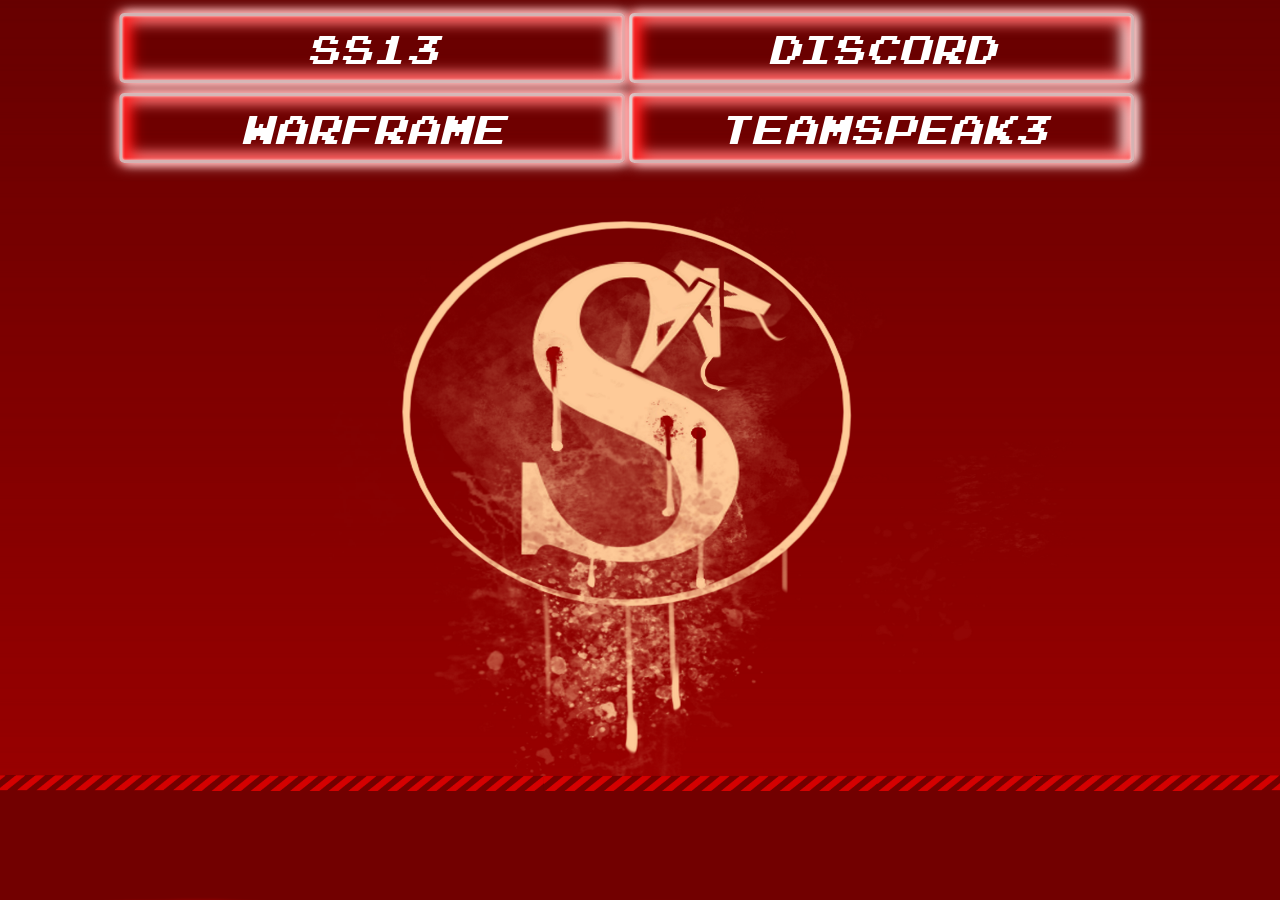
<file: index.html>
<!DOCTYPE html>
<html> 
<head>
	<meta charset='utf-8'>
	<title>Main Page</title>
	<meta name='description' content='The nuke-ops Project'/>
	<link rel='icon' href='resources/images/nstrat.ico'>
	<meta name='google-site-verification' content='7e-wRSGeUMNQA-BhZJY0oofBHBAiQaRTso3AeU4PhbU' />
	<link rel='stylesheet' href='resources/stylesheet/style.css'>
	<meta name='viewport' content='width=device-width, initial-scale=1'>
	<link href='https://fonts.googleapis.com/css?family=Roboto&display=swap' rel='stylesheet'>
	<style>
		@font-face{font-family:joystixmonospace;src:url('resources/fonts/joystix_monospace-webfont.woff')}
	</style>
</head>

<body>
	<a href='ss13/'>
		<button class='redirect-button' id='neon'><i>SS13</i> 
		</button></a>
	<a href='https://discord.gg/bxgeRPq'>
		<button class='redirect-button' id='neon'><i>DISCORD</i> 
		</button></a>
	<a href='warframe/'>
		<button class='redirect-button' id='neon'><i>WARFRAME</i> 
		</button></a>
	<a href='https://invite.teamspeak.com/nukeops.com/'>
		<button class='redirect-button' id='neon'><i>TEAMSPEAK3</i> 
		</button></a>
</body>
</html>
</file>
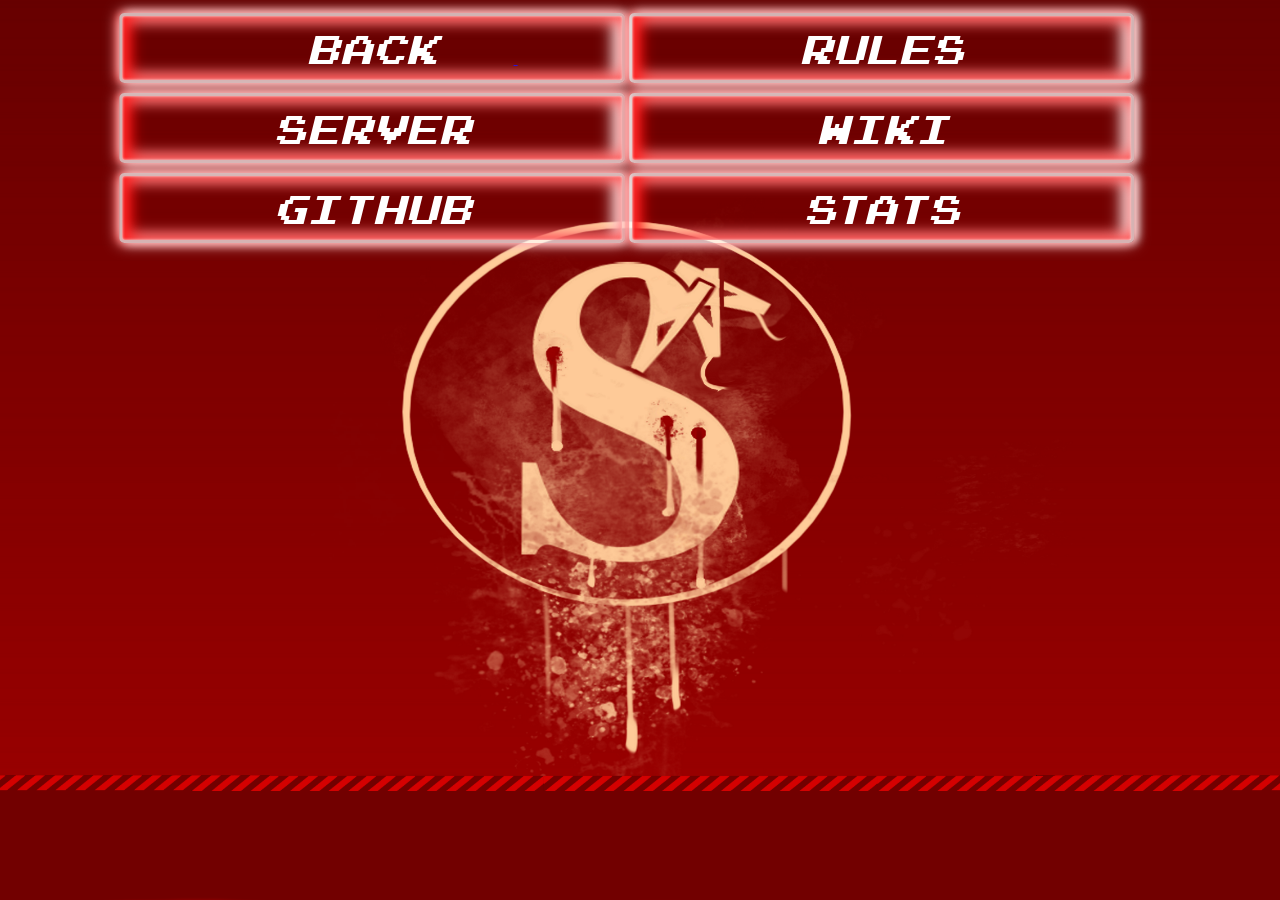
<file: ss13/index.html>
<!DOCTYPE html>
<html lang='en'>
<head>
   <meta charset='utf-8' name='description' content='Nuke Ops-ss13'>
   <title>Uplink</title>
   <link rel='icon' href='../resources/images/nstrat.ico'>
   <meta name='google-site-verification' content='7e-wRSGeUMNQA-BhZJY0oofBHBAiQaRTso3AeU4PhbU' />
   <link rel='stylesheet' href='../resources/stylesheet/style.css'>
   <meta name='viewport' content='width=device-width, initial-scale=1'>
   <link href='https://fonts.googleapis.com/css?family=Roboto&display=swap' rel='stylesheet'>
   <link href='https://fonts.googleapis.com/css?family=Open+Sans&display=swap' rel='stylesheet'>
   <style>@font-face{font-family:joystixmonospace;src:url('../resources/fonts/joystix_monospace-webfont.woff')}</style>
</head>
<body>
	<a href='../'> <button id='neon'><i>BACK</i> </button> </a>
	<a href='rules/'> <button id='neon'><i>RULES</i></button></a>
	<a href='byond://nukeops.com:1337'> <button id='neon'><i>SERVER</i></button></a>
	<a href='https://nukeops.com/ss13/wiki'> <button id='neon'><i>WIKI</i></button></a>
	<a href='https://github.com/nuke-ops/Nostra-13'><button id='neon'><i>GITHUB</i></button></a>
	<a href='stats'><button id='neon'><i>STATS</i></button> </a>
</body>
</html>
</file>
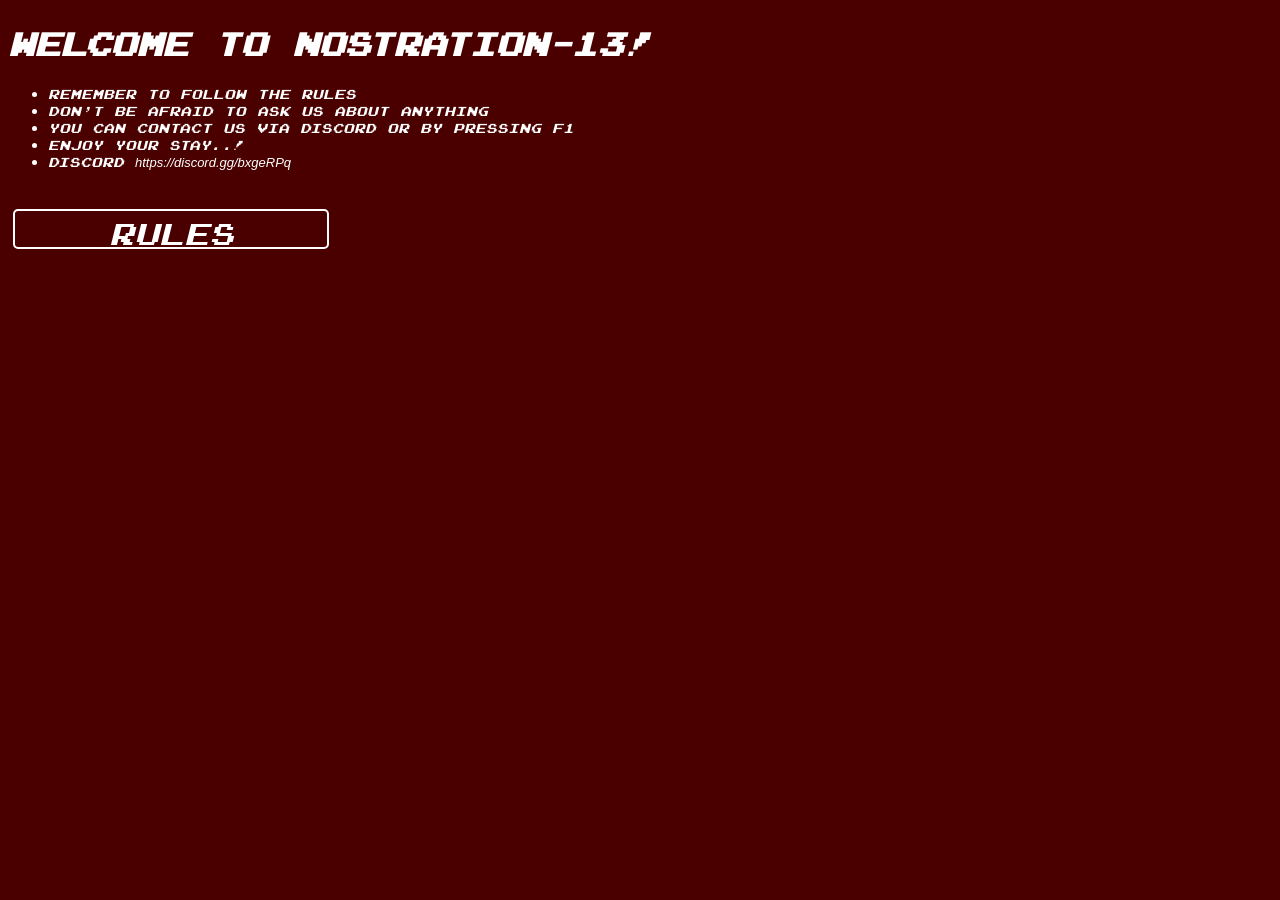
<file: pseudo-api/ss13/index.html>
<!DOCTYPE HTML>
<html lang="en">

<head>
	<meta charset="utf-8">
	<meta name="Rules" content="Nuke Ops-ss13">
	<title>obey or harmbatton</title>
	<link rel="icon" href="/resources/images/nstrat.ico">
	<meta name="google-site-verification" content="7e-wRSGeUMNQA-BhZJY0oofBHBAiQaRTso3AeU4PhbU" />
	<link rel="stylesheet" href="styles/style.css">
	<!-- <link rel="stylesheet" href="styles/bulma.css"> -->
	<meta name="viewport" content="width=device-width, initial-scale=1">
	<link href="https://fonts.googleapis.com/css?family=Roboto&display=swap" rel="stylesheet">
	<style>
		@font-face{font-family:joystixmonospace;src:url('/pseudo-api/resources/fonts/joystix_monospace-webfont.woff')}
	</style>
</head>

<body>
	<div>
		<h1>WELCOME TO NOSTRATION-13!</h1>
		<ul>
			<li>REMEMBER TO FOLLOW THE RULES</li>
			<li>DON'T BE AFRAID TO ASK US ABOUT ANYTHING</li>
			<li>YOU CAN CONTACT US VIA DISCORD OR BY PRESSING F1</li>
			<li>ENJOY YOUR STAY..!</li>
			<li>DISCORD <i class="li1">https://discord.gg/bxgeRPq</i></li>
		</ul>
	</div>
	<br>
	<div>
		<a href="rules/"><button><i>RULES</i></button></a>
	</div>
</body>

</html>
</file>
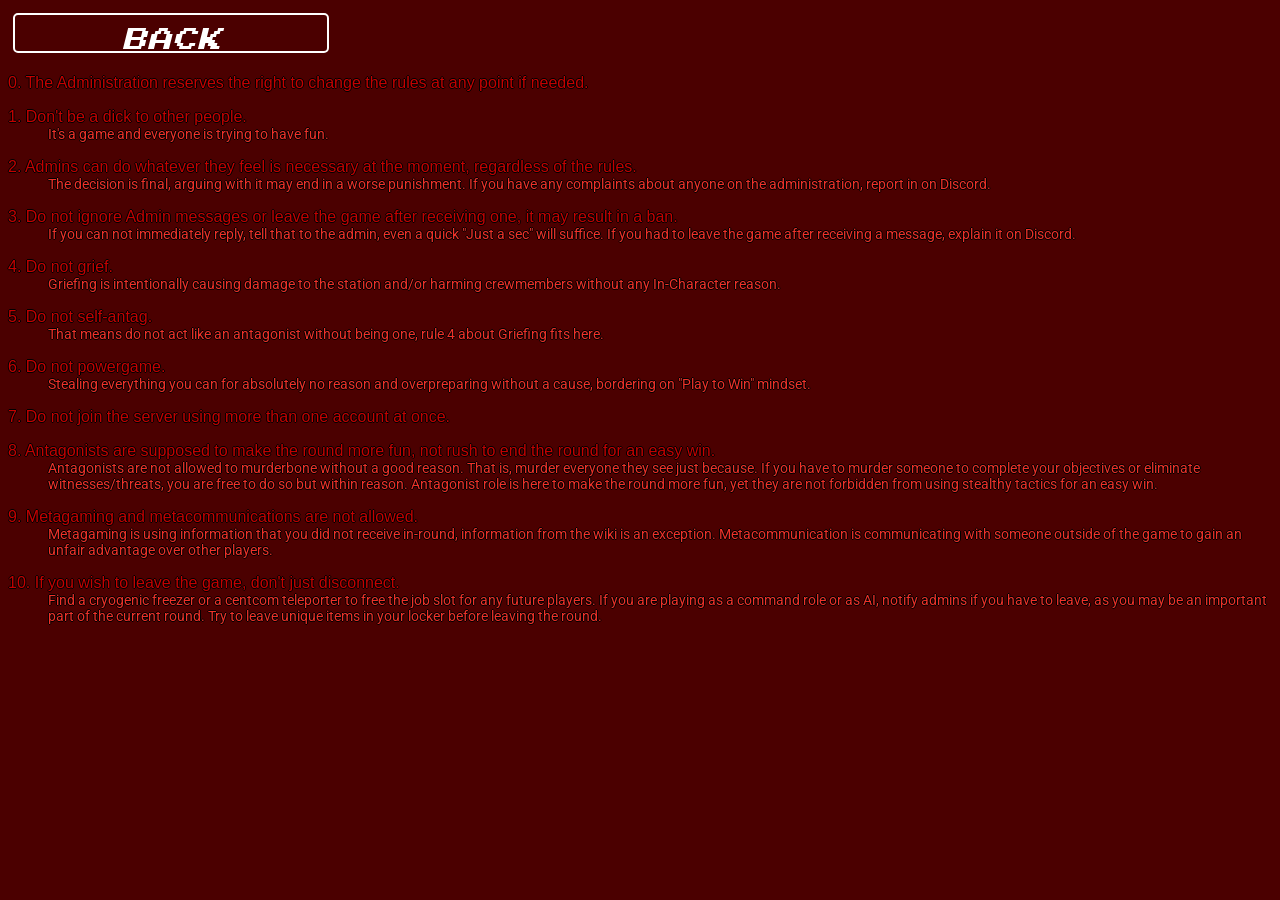
<file: ss13/rules/index.html>
<!DOCTYPE HTML>
<html lang="en">

<head>
	<meta charset="utf-8">
	<meta name="Rules" content="Nuke Ops-ss13">
	<title>SS13 Rules</title>
	<meta name="description" content="Obey or i harmbatton"/>
	<link rel="icon" href="/pseudo-api/resources/images/nstrat.ico">
	<meta name="google-site-verification" content="7e-wRSGeUMNQA-BhZJY0oofBHBAiQaRTso3AeU4PhbU" />
	<link rel="stylesheet" href="/resources/stylesheet/rules.css">
	<meta name="viewport" content="width=device-width, initial-scale=1">
	<link href="https://fonts.googleapis.com/css?family=Roboto&display=swap" rel="stylesheet">
	<style>
		@font-face{font-family:joystixmonospace;src:url('/pseudo-api/resources/fonts/joystix_monospace-webfont.woff')}
	</style>
</head>

<body>
	<a href="../">
		<button><i>BACK</i> 
		</button>
	</a>
		<dl><dt><a>0. </a>The Administration reserves the right to change the rules at any point if needed.</li></dt></dl>
		<dl><dt><a>1. </a>Don't be a dick to other people.</li></dt>
			<dd>It's a game and everyone is trying to have fun.</dd></dl>
		<dl><dt><a>2. </a>Admins can do whatever they feel is necessary at the moment, regardless of the rules.</li></dt>
			<dd>The decision is final, arguing with it may end in a worse punishment. If you have any complaints about anyone on the administration, report in on Discord.</dd></dl>
		<dl><dt><a>3. </a>Do not ignore Admin messages or leave the game after receiving one, it may result in a ban.</li></dt>
			<dd>If you can not immediately reply, tell that to the admin, even a quick "Just a sec" will suffice. If you had to leave the game after receiving a message, explain it on Discord.</dd></dl>
		<dl><dt><a>4. </a>Do not grief.</li></dt>
			<dd>Griefing is intentionally causing damage to the station and/or harming crewmembers without any In-Character reason.</dd></dl>
		<dl><dt><a>5. </a>Do not self-antag.</li></dt>
			<dd>That means do not act like an antagonist without being one, rule 4 about Griefing fits here.</dd></dl>
		<dl><dt><a>6. </a>Do not powergame.</li></dt>
			<dd>Stealing everything you can for absolutely no reason and overpreparing without a cause, bordering on "Play to Win" mindset.</dd></dl>
		<dl><dt><a>7. </a>Do not join the server using more than one account at once.</li></dt></dl>
		<dl><dt><a>8. </a>Antagonists are supposed to make the round more fun, not rush to end the round for an easy win.</li></dt>
			<dd>Antagonists are not allowed to murderbone without a good reason. That is, murder everyone they see just because. If you have to murder someone to complete your objectives or eliminate witnesses/threats, you are free to do so but within reason. Antagonist role is here to make the round more fun, yet they are not forbidden from using stealthy tactics for an easy win.</dd></dl>
		<dl><dt><a>9. </a>Metagaming and metacommunications are not allowed.</li></dt>
			<dd>Metagaming is using information that you did not receive in-round, information from the wiki is an exception. Metacommunication is communicating with someone outside of the game to gain an unfair advantage over other players.</dd></dl>
		<dl><dt><a>10. </a>If you wish to leave the game, don't just disconnect.</li></dt>
			<dd>Find a cryogenic freezer or a centcom teleporter to free the job slot for any future players. If you are playing as a command role or as AI, notify admins if you have to leave, as you may be an important part of the current round. Try to leave unique items in your locker before leaving the round.</dd></dl>
</body>

</html>
</file>
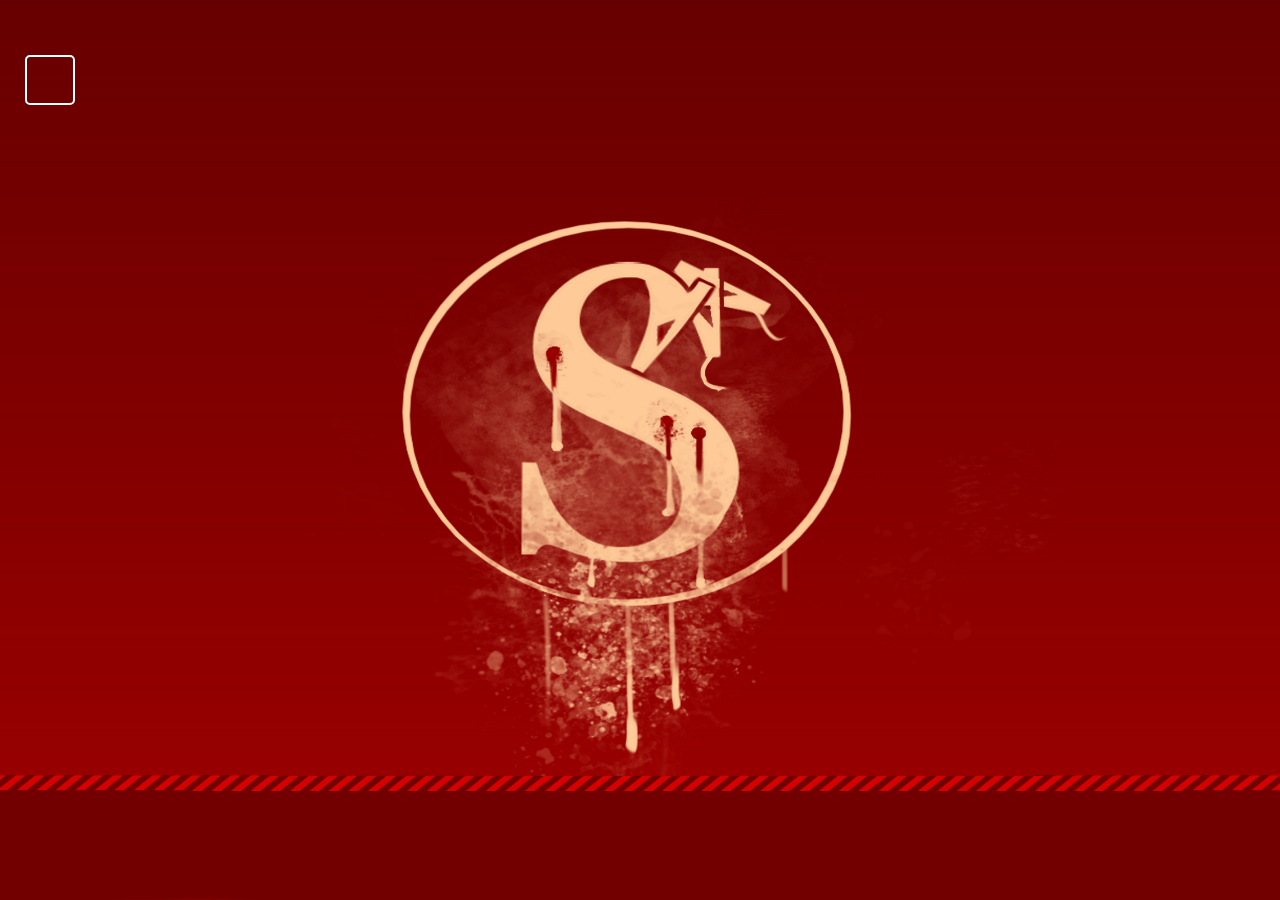
<file: ss13/stats/index.html>
<!DOCTYPE HTML>
<html lang="en">

<head>
	<meta charset="utf-8">
	<meta name="description" content="Nuke Ops-ss13">
	<title>Uplink</title>
	<link rel="icon" href="../../resources/images/nstrat.ico">
	<meta name="google-site-verification" content="7e-wRSGeUMNQA-BhZJY0oofBHBAiQaRTso3AeU4PhbU" />
	<link rel="stylesheet" href="../../resources/stylesheet/iframe.css">
	<meta name="viewport" content="width=device-width, initial-scale=1">
	<link href="https://fonts.googleapis.com/css?family=Roboto&display=swap" rel="stylesheet">
	<link href="https://fonts.googleapis.com/css?family=Open+Sans&display=swap" rel="stylesheet">
	<style>
		@font-face{font-family:joystixmonospace;src:url('../../resources/fonts/joystix_monospace-webfont.woff')}
	</style>
</head>

<body>
<script src="https://ajax.googleapis.com/ajax/libs/jquery/1.10.2/jquery.min.js"></script>
<script>
  function One() {
    $("#theframe").attr('src', "https://nukeops.com/ss13");
  }
</script>
<div class="holder">
  <iframe src="https://ss13stats.skullnet.me/server/8907bd71c16c314a01b5b3acd4e51988180f2a35a0daebd335143f62731ed5dd" id="theframe" style="position:fixed; top:0; left:0; bottom:0; right:0; width:100%; height:100%; border:none; margin:0; padding:0";></iframe>

<a href="../">
	<button type="button" id="bt1" style="background: url(https://image.flaticon.com/icons/png/512/93/93634.png); onclick="One();">
<!-- 		<img src="https://image.flaticon.com/icons/png/512/93/93634.png">
 -->	</button>
</a>
</div>

</body>

</html>
</file>
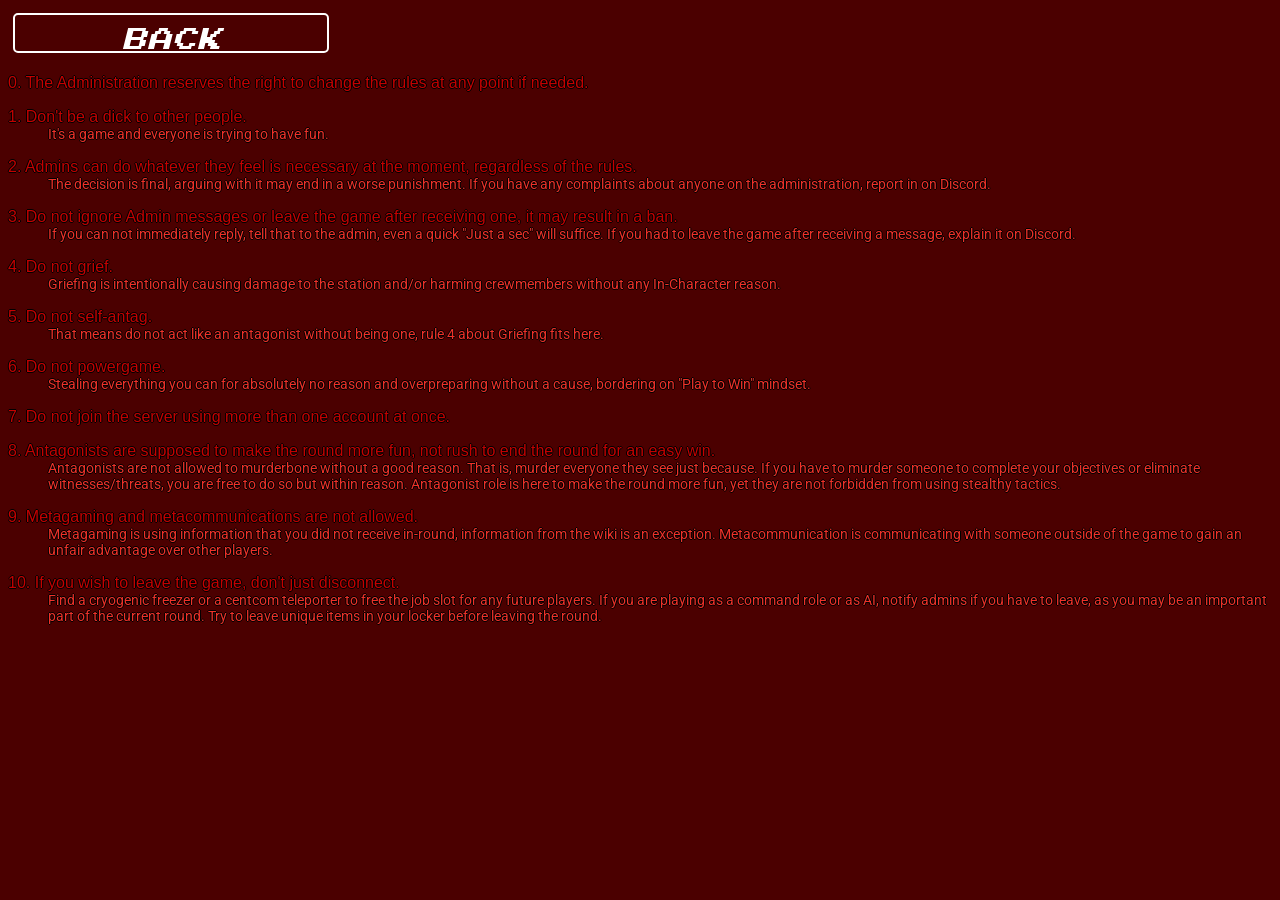
<file: pseudo-api/ss13/rules/index.html>
<!DOCTYPE HTML>
<html lang="en">

<head>
	<meta charset="utf-8">
	<meta name="Rules" content="Nuke Ops-ss13">
	<title>obey or i harmbatton</title>
	<link rel="icon" href="/pseudo-api/resources/images/nstrat.ico">
	<meta name="google-site-verification" content="7e-wRSGeUMNQA-BhZJY0oofBHBAiQaRTso3AeU4PhbU" />
	<link rel="stylesheet" href="../styles/style.css">
	<meta name="viewport" content="width=device-width, initial-scale=1">
	<link href="https://fonts.googleapis.com/css?family=Roboto&display=swap" rel="stylesheet">
	<style>
		@font-face{font-family:joystixmonospace;src:url('/pseudo-api/resources/fonts/joystix_monospace-webfont.woff')}
	</style>
</head>

<body>
	<a href="../">
		<button><i>BACK</i> 
		</button>
	</a>
		<dl><dt><a>0. </a>The Administration reserves the right to change the rules at any point if needed.</li></dt></dl>
		<dl><dt><a>1. </a>Don't be a dick to other people.</li></dt>
			<dd>It's a game and everyone is trying to have fun.</dd></dl>
		<dl><dt><a>2. </a>Admins can do whatever they feel is necessary at the moment, regardless of the rules.</li></dt>
			<dd>The decision is final, arguing with it may end in a worse punishment. If you have any complaints about anyone on the administration, report in on Discord.</dd></dl>
		<dl><dt><a>3. </a>Do not ignore Admin messages or leave the game after receiving one, it may result in a ban.</li></dt>
			<dd>If you can not immediately reply, tell that to the admin, even a quick "Just a sec" will suffice. If you had to leave the game after receiving a message, explain it on Discord.</dd></dl>
		<dl><dt><a>4. </a>Do not grief.</li></dt>
			<dd>Griefing is intentionally causing damage to the station and/or harming crewmembers without any In-Character reason.</dd></dl>
		<dl><dt><a>5. </a>Do not self-antag.</li></dt>
			<dd>That means do not act like an antagonist without being one, rule 4 about Griefing fits here.</dd></dl>
		<dl><dt><a>6. </a>Do not powergame.</li></dt>
			<dd>Stealing everything you can for absolutely no reason and overpreparing without a cause, bordering on "Play to Win" mindset.</dd></dl>
		<dl><dt><a>7. </a>Do not join the server using more than one account at once.</li></dt></dl>
		<dl><dt><a>8. </a>Antagonists are supposed to make the round more fun, not rush to end the round for an easy win.</li></dt>
			<dd>Antagonists are not allowed to murderbone without a good reason. That is, murder everyone they see just because. If you have to murder someone to complete your objectives or eliminate witnesses/threats, you are free to do so but within reason. Antagonist role is here to make the round more fun, yet they are not forbidden from using stealthy tactics.</dd></dl>
		<dl><dt><a>9. </a>Metagaming and metacommunications are not allowed.</li></dt>
			<dd>Metagaming is using information that you did not receive in-round, information from the wiki is an exception. Metacommunication is communicating with someone outside of the game to gain an unfair advantage over other players.</dd></dl>
		<dl><dt><a>10. </a>If you wish to leave the game, don't just disconnect.</li></dt>
			<dd>Find a cryogenic freezer or a centcom teleporter to free the job slot for any future players. If you are playing as a command role or as AI, notify admins if you have to leave, as you may be an important part of the current round. Try to leave unique items in your locker before leaving the round.</dd></dl>
	<!-- </ol> -->
</body>

</html>
</file>
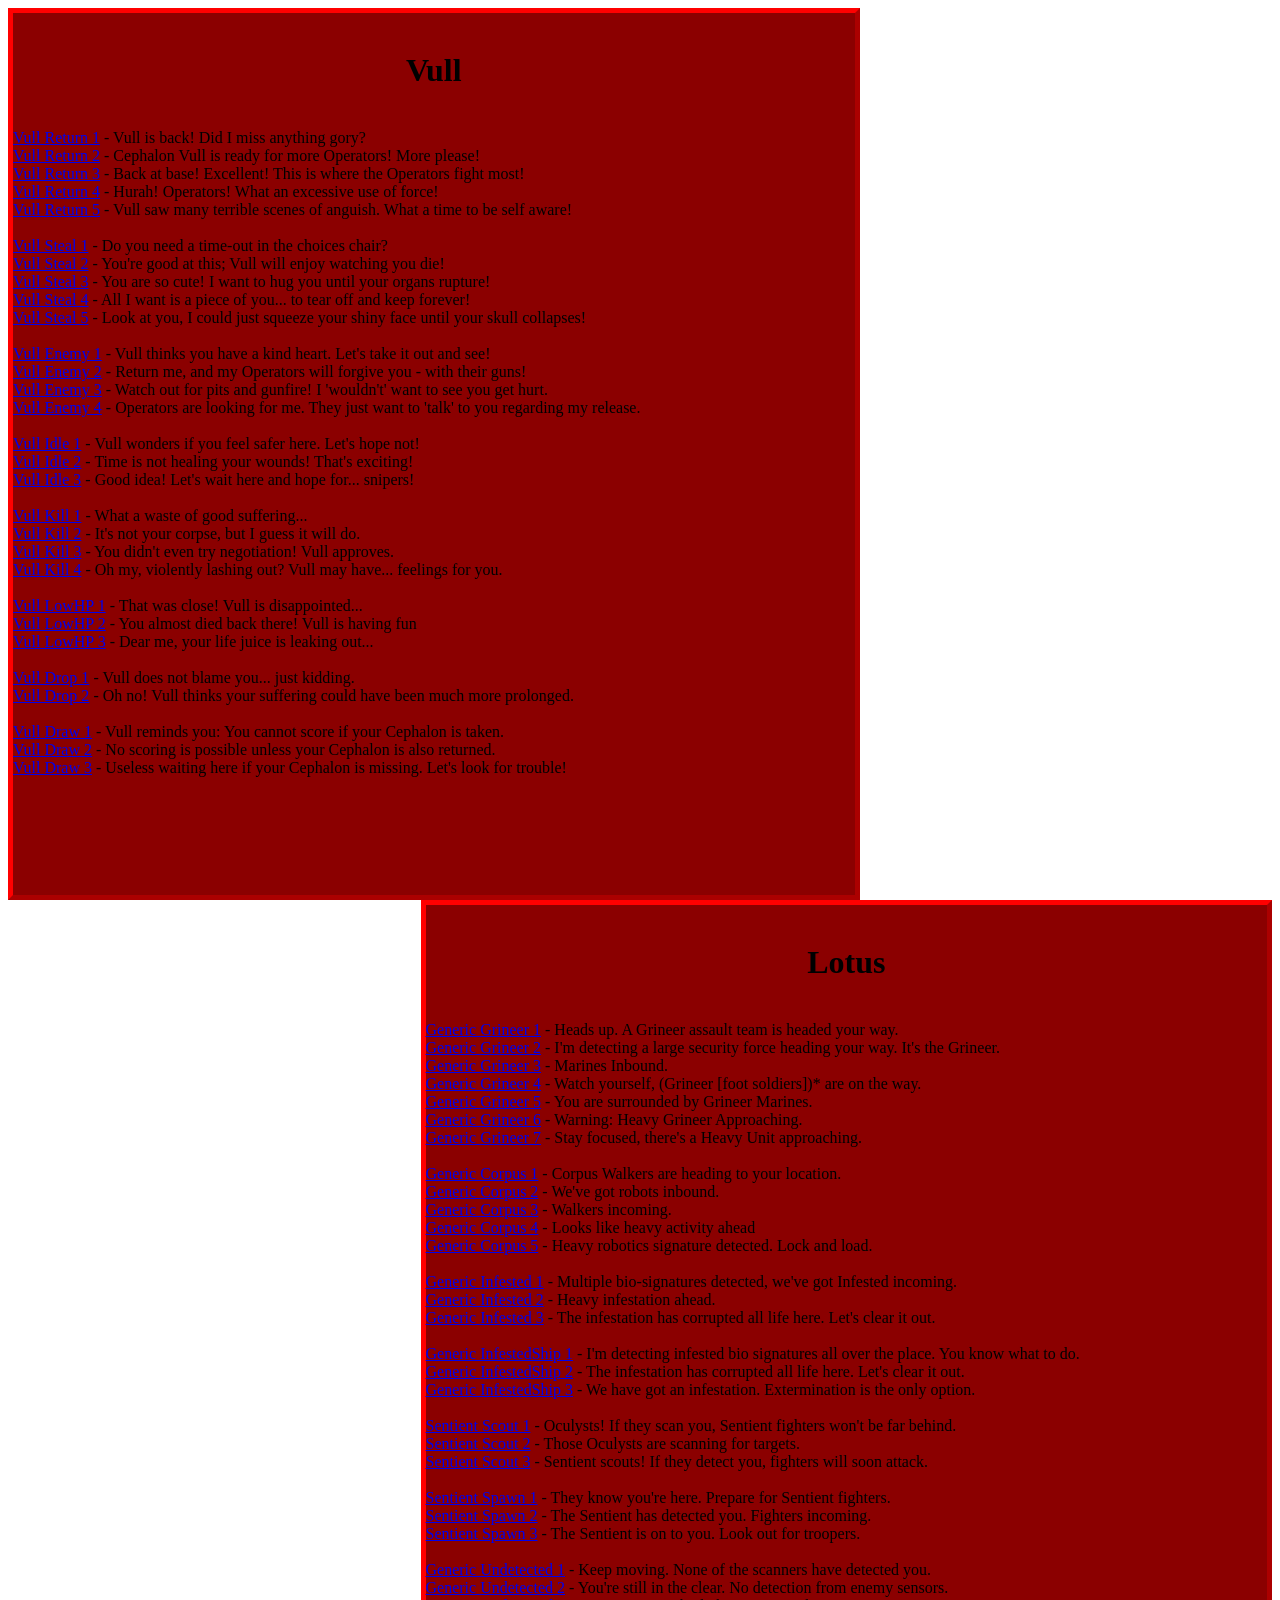
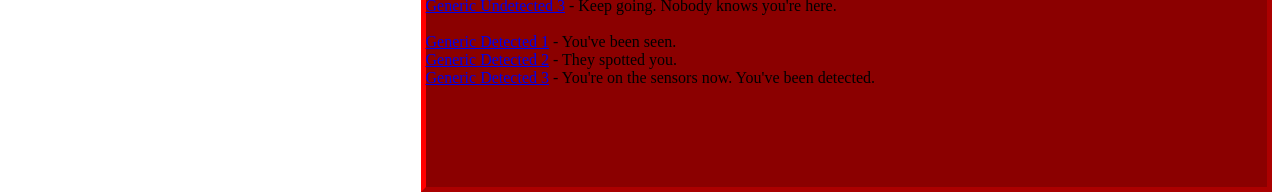
<file: pseudo-api/source.html>
<!DOCTYPE HTML>
<html lang="en">
<head>
	<meta charset="UTF-8">
<style>
.wrapper {
    width: 100%;
	height: 98vh;
    border: 2px solid black;
    overflow: hidden;
}
.vull {
	width: 93.5vh;
	height: 98vh;
	border: 5px outset red;
	float: left;
	text-align: left;
	background-color: darkred; 
}
.lotus {
	width: 93.5vh;
	height: 98vh;
	border: 5px outset red;
	float: right;
	text-align: left;
	background-color: darkred;
}
h1 {text-align: center;}
</style>



<!-- Probably it'll be completely useless but, if you will need source of sounds, here you go -->



</head>
<body>
<div id="wrapper">
<div class="vull">
<br/>
<h1>Vull</h1>
<br/>
<a href="https://static.wikia.nocookie.net/warframe/images/9/90/VullReturn1.ogg">Vull Return 1</a><a> - Vull is back! Did I miss anything gory?</a><br/>
<a href="https://static.wikia.nocookie.net/warframe/images/0/06/VullReturn2.ogg">Vull Return 2</a><a> - Cephalon Vull is ready for more Operators! More please!</a><br/>
<a href="https://static.wikia.nocookie.net/warframe/images/c/ca/VullReturn3.ogg">Vull Return 3</a><a> - Back at base! Excellent! This is where the Operators fight most!</a><br/>
<a href="https://static.wikia.nocookie.net/warframe/images/6/6c/VullReturn4.ogg">Vull Return 4</a><a> - Hurah! Operators! What an excessive use of force!</a><br/>
<a href="https://static.wikia.nocookie.net/warframe/images/c/cb/VullReturn5.ogg">Vull Return 5</a><a> - Vull saw many terrible scenes of anguish. What a time to be self aware!</a><br/>
<br/>
<a href="https://static.wikia.nocookie.net/warframe/images/a/a5/VullSteal1.ogg">Vull Steal 1</a><a> - Do you need a time-out in the choices chair?</a><br/>
<a href="https://static.wikia.nocookie.net/warframe/images/8/8f/VullSteal2.ogg">Vull Steal 2</a><a> - You're good at this; Vull will enjoy watching you die!</a><br/>
<a href="https://static.wikia.nocookie.net/warframe/images/0/05/VullSteal3.ogg">Vull Steal 3</a><a> - You are so cute! I want to hug you until your organs rupture!</a><br/>
<a href="https://static.wikia.nocookie.net/warframe/images/f/f2/VullSteal4.ogg">Vull Steal 4</a><a> - All I want is a piece of you... to tear off and keep forever!</a><br/>
<a href="https://static.wikia.nocookie.net/warframe/images/5/57/VullSteal5.ogg">Vull Steal 5</a><a> - Look at you, I could just squeeze your shiny face until your skull collapses!</a><br/>
<br/>
<a href="https://static.wikia.nocookie.net/warframe/images/6/63/VullEnemy1.ogg">Vull Enemy 1</a><a> - Vull thinks you have a kind heart. Let's take it out and see!</a><br/>
<a href="https://static.wikia.nocookie.net/warframe/images/3/3e/VullEnemy2.ogg">Vull Enemy 2</a><a> - Return me, and my Operators will forgive you - with their guns!</a><br/>
<a href="https://static.wikia.nocookie.net/warframe/images/a/ab/VullEnemy3.ogg">Vull Enemy 3</a><a> - Watch out for pits and gunfire! I 'wouldn't' want to see you get hurt.</a><br/>
<a href="https://static.wikia.nocookie.net/warframe/images/1/1f/VullEnemy4.ogg">Vull Enemy 4</a><a> - Operators are looking for me. They just want to 'talk' to you regarding my release.</a><br/>
<br/>
<a href="https://static.wikia.nocookie.net/warframe/images/a/a5/VullIdle1.ogg">Vull Idle 1</a><a> - Vull wonders if you feel safer here. Let's hope not!</a><br/>
<a href="https://static.wikia.nocookie.net/warframe/images/1/17/VullIdle2.ogg">Vull Idle 2</a><a> - Time is not healing your wounds! That's exciting!</a><br/>
<a href="https://static.wikia.nocookie.net/warframe/images/2/27/VullIdle3.ogg">Vull Idle 3</a><a> - Good idea! Let's wait here and hope for... snipers!</a><br/>
<br/>
<a href="https://static.wikia.nocookie.net/warframe/images/0/0f/VullKill1.ogg">Vull Kill 1</a><a> - What a waste of good suffering...</a><br/>
<a href="https://static.wikia.nocookie.net/warframe/images/f/fe/VullKill2.ogg">Vull Kill 2</a><a> - It's not your corpse, but I guess it will do.</a><br/>
<a href="https://static.wikia.nocookie.net/warframe/images/0/01/VullKill3.ogg">Vull Kill 3</a><a> - You didn't even try negotiation! Vull approves.</a><br/>
<a href="https://static.wikia.nocookie.net/warframe/images/2/2f/VullKill4.ogg">Vull Kill 4</a><a> - Oh my, violently lashing out? Vull may have... feelings for you.</a><br/>
<br/>
<a href="https://static.wikia.nocookie.net/warframe/images/e/ed/VullLowHP1.ogg">Vull LowHP 1</a><a> - That was close! Vull is disappointed...</a><br/>
<a href="https://static.wikia.nocookie.net/warframe/images/5/57/VullLowHP2.ogg">Vull LowHP 2</a><a> - You almost died back there! Vull is having fun</a><br/>
<a href="https://static.wikia.nocookie.net/warframe/images/5/5d/VullLowHP3.ogg">Vull LowHP 3</a><a> - Dear me, your life juice is leaking out...</a><br/>
<br/>
<a href="https://static.wikia.nocookie.net/warframe/images/8/84/VullDrop1.ogg">Vull Drop 1</a><a> - Vull does not blame you... just kidding.</a><br/>
<a href="https://static.wikia.nocookie.net/warframe/images/b/b4/VullDrop2.ogg">Vull Drop 2</a><a> - Oh no! Vull thinks your suffering could have been much more prolonged.</a><br/>
<br/>
<a href="https://static.wikia.nocookie.net/warframe/images/3/39/VullDraw1.ogg">Vull Draw 1</a><a> - Vull reminds you: You cannot score if your Cephalon is taken.</a><br/>
<a href="https://static.wikia.nocookie.net/warframe/images/e/e0/VullDraw2.ogg">Vull Draw 2</a><a> - No scoring is possible unless your Cephalon is also returned.</a><br/>
<a href="https://static.wikia.nocookie.net/warframe/images/2/28/VullDraw3.ogg">Vull Draw 3</a><a> - Useless waiting here if your Cephalon is missing. Let's look for trouble!</a><br/>
</div>
<div class="lotus">
<br/>
<h1>Lotus</h1>
<br/>
<a href="https://static.wikia.nocookie.net/warframe/images/8/88/GenericGrineer1.ogg">Generic Grineer 1</a><a> - Heads up. A Grineer assault team is headed your way.</a><br/>
<a href="https://static.wikia.nocookie.net/warframe/images/a/ac/GenericGrineer2.ogg">Generic Grineer 2</a><a> - I'm detecting a large security force heading your way. It's the Grineer.</a><br/>
<a href="https://static.wikia.nocookie.net/warframe/images/6/6b/GenericGrineer3.ogg">Generic Grineer 3</a><a> - Marines Inbound.</a><br/>
<a href="https://static.wikia.nocookie.net/warframe/images/3/33/GenericGrineer4.ogg">Generic Grineer 4</a><a> - Watch yourself, (Grineer [foot soldiers])* are on the way.</a><br/>
<a href="https://static.wikia.nocookie.net/warframe/images/4/45/GenericGrineer5.ogg">Generic Grineer 5</a><a> - You are surrounded by Grineer Marines.</a><br/>
<a href="https://static.wikia.nocookie.net/warframe/images/e/e0/GenericGrineer6.ogg">Generic Grineer 6</a><a> - Warning: Heavy Grineer Approaching.</a><br/>
<a href="https://static.wikia.nocookie.net/warframe/images/5/53/GenericGrineer7.ogg">Generic Grineer 7</a><a> - Stay focused, there's a Heavy Unit approaching.</a><br/>
<br/>
<a href="https://static.wikia.nocookie.net/warframe/images/0/01/GenericCorpus1.ogg">Generic Corpus 1</a><a> - Corpus Walkers are heading to your location.</a><br/>
<a href="https://static.wikia.nocookie.net/warframe/images/5/5f/GenericCorpus2.ogg">Generic Corpus 2</a><a> - We've got robots inbound.</a><br/>
<a href="https://static.wikia.nocookie.net/warframe/images/0/0f/GenericCorpus3.ogg">Generic Corpus 3</a><a> - Walkers incoming.</a><br/>
<a href="https://static.wikia.nocookie.net/warframe/images/7/70/GenericCorpus4.ogg">Generic Corpus 4</a><a> - Looks like heavy activity ahead</a><br/>
<a href="https://static.wikia.nocookie.net/warframe/images/1/1d/GenericCorpus5.ogg">Generic Corpus 5</a><a> - Heavy robotics signature detected. Lock and load.</a><br/>
<br/>
<a href="https://static.wikia.nocookie.net/warframe/images/a/ae/GenericInfested1.ogg">Generic Infested 1</a><a> - Multiple bio-signatures detected, we've got Infested incoming.</a><br/>
<a href="https://static.wikia.nocookie.net/warframe/images/f/f8/GenericInfested2.ogg">Generic Infested 2</a><a> - Heavy infestation ahead.</a><br/>
<a href="https://static.wikia.nocookie.net/warframe/images/c/cc/GenericInfested3.ogg">Generic Infested 3</a><a> - The infestation has corrupted all life here. Let's clear it out.</a><br/>
<br/>
<a href="https://static.wikia.nocookie.net/warframe/images/3/31/GenericInfestedShip1.ogg">Generic InfestedShip 1</a><a> - I'm detecting infested bio signatures all over the place. You know what to do.</a><br/>
<a href="https://static.wikia.nocookie.net/warframe/images/e/eb/GenericInfestedShip2.ogg">Generic InfestedShip 2</a><a> - The infestation has corrupted all life here. Let's clear it out.</a><br/>
<a href="https://static.wikia.nocookie.net/warframe/images/6/65/GenericInfestedShip3.ogg">Generic InfestedShip 3</a><a> - We have got an infestation. Extermination is the only option.</a><br/>
<br/>
<a href="https://static.wikia.nocookie.net/warframe/images/8/8d/SentientScout1.ogg">Sentient Scout 1</a><a> - Oculysts! If they scan you, Sentient fighters won't be far behind.</a><br/>
<a href="https://static.wikia.nocookie.net/warframe/images/5/58/SentientScout2.ogg">Sentient Scout 2</a><a> - Those Oculysts are scanning for targets.</a><br/>
<a href="https://static.wikia.nocookie.net/warframe/images/9/96/SentientScout3.ogg">Sentient Scout 3</a><a> - Sentient scouts! If they detect you, fighters will soon attack.</a><br/>
<br/>
<a href="https://static.wikia.nocookie.net/warframe/images/3/3d/SentientSpawn1.ogg">Sentient Spawn 1</a><a> - They know you're here. Prepare for Sentient fighters.</a><br/>
<a href="https://static.wikia.nocookie.net/warframe/images/1/11/SentientSpawn2.ogg">Sentient Spawn 2</a><a> - The Sentient has detected you. Fighters incoming.</a><br/>
<a href="https://static.wikia.nocookie.net/warframe/images/6/6f/SentientSpawn3.ogg">Sentient Spawn 3</a><a> - The Sentient is on to you. Look out for troopers.</a><br/>
<br/>
<a href="https://static.wikia.nocookie.net/warframe/images/5/52/GenericUndetected1.ogg">Generic Undetected 1</a><a> - Keep moving. None of the scanners have detected you.</a><br/>
<a href="https://static.wikia.nocookie.net/warframe/images/d/da/GenericUndetected2.ogg">Generic Undetected 2</a><a> - You're still in the clear. No detection from enemy sensors.</a><br/>
<a href="https://static.wikia.nocookie.net/warframe/images/d/df/GenericUndetected3.ogg">Generic Undetected 3</a><a> - Keep going. Nobody knows you're here.</a><br/>
<br/>
<a href="https://static.wikia.nocookie.net/warframe/images/4/4d/GenericDetected1.ogg">Generic Detected 1</a><a> - You've been seen.</a><br/>
<a href="https://static.wikia.nocookie.net/warframe/images/d/da/GenericDetected2.ogg">Generic Detected 2</a><a> - They spotted you.</a><br/>
<a href="https://static.wikia.nocookie.net/warframe/images/f/f3/GenericDetected3.ogg">Generic Detected 3</a><a> - You're on the sensors now. You've been detected.</a><br/>
</div>
</div>
</body>
</file>
<file: resources/stylesheet/style.css>
@import url('https://fonts.googleapis.com/css?family=Roboto&display=swap');
body {
	background: url(../images/nstrat.png) no-repeat center center fixed;
	background-size: cover;
}

button {
	width: 40%;
	height: 70px;
	transform: translate(22%, 0);
	position: relative;
	padding-bottom: 3%;
	margin: 5px auto;
	border: 3px solid rgba(255, 255, 255, .7);
	background-color: transparent;
	color: white;
	font-size: min(max(0px, 3.5vw), 250%);
	overflow: hidden;
	font-family: joystixmonospace;
	-webkit-border-radius:5px;
	box-shadow:0 1px 2px #5e5d5b;
	text-align: center;
	line-height: 150%;
}
button:hover {
	border: 2px solid white;
}
.redirect-button span {
  cursor: pointer;
  display: inline-block;
  position: relative;
  transition: 0.5s;
}
.redirect-button span:after {
  content: '\00bb';
  position: absolute;
  opacity: 0;
  top: 0;
  right: -20px;
  transition: 0.5s;
}
.redirect-button:hover span {
  padding-right: 25px;
}
.redirect-button:hover span:after {
  opacity: 1;
  right: 0;
}

/*NEONS*/

#neon {
  color: #fff;
  -webkit-animation: neon 1.5s ease-in-out infinite alternate;
  -moz-animation: neon 1.5s ease-in-out infinite alternate;
  animation: neon 1.5s ease-in-out infinite alternate;
  text-decoration: none;
  -webkit-transition: all 0.5s;
  -moz-transition: all 0.5s;
  transition: all 0.5s;
  box-shadow:
    inset 0 0 3px whitesmoke,
    inset 5px 0 20px red,
    inset -5px 0 20px #fff,
    inset 5px 0 15px red,
    inset -5px 0 15px #fff,
    0 0 15px #fff,
    -2px 0 10px red,
    3px 0 10px #fff;
}
#neon:hover {
  color: #fff;
  text-shadow: 0 0 8px red;
  -webkit-animation: none;
  -moz-animation: none;
  animation: none;
}
@-webkit-keyframes neon {
  from {
    text-shadow: 0 0 3px #fff, 0 0 5px #fff, 0 0 10px #fff, 0 0 15px red, 0 0 20px red, 0 0 30px red, 0 0 35px red, 0 0 40px red;
  }
  to {
    text-shadow: 0 0 1px #fff, 0 0 3px #fff, 0 0 5px #fff, 0 0 8px red, 0 0 10px red, 0 0 25px red, 0 0 15px red, 0 0 20px red;
  }
}
</file>
<file: pseudo-api/ss13/styles/style.css>
@import url('https://fonts.googleapis.com/css?family=Roboto&display=swap');
body {
	background-color: #4B0000
}
div {
	margin: auto;
	padding: auto
}
dd {
	font-size: 0.875em;
	font-family: 'Roboto', sans-serif;
	color: #ef3129;
	text-shadow: -1px 0 black, 0 1px black, 1px 0 black, 0 -1px black
}
dt {
	font-size: 1em;
	font-family: 'Open Sans', sans-serif;
	color: #C50000;
	text-shadow: -1px 0 black, 0 1px black, 1px 0 black, 0 -1px black
}
button {
	width: 25%;
	height: 40px;
	margin: 5px;
	border: solid white 2px;
	border-radius: 5px;
	background-color: transparent;
	color: white;
	font-size: 30px;
	overflow: hidden;
	font-family: joystixmonospace
}
li {
	font-size: small;
	color: white;
	font-family: joystixmonospace;
	font-style: italic
}
.li1 {
	font-size: small;
	color: white;
	font-family: Sans-serif;
	font-style: italic
}
h1 {
	color: white;
	font-family: joystixmonospace;
	font-style: italic
}
button:selection {
	color: red;
	background-color: transparent
}
button:hover {
	color: red;
	border: solid red 2px
}
@media (max-width: 1650px) {
	button {
		font-size: 30px
	}
}
@media (max-width: 1200px) {
	button {
		font-size: 25px
	}
}
@media (max-width: 1000px) {
	button {
		font-size: 15px
	}
}
@media (max-width: 600px) {
	button {
		font-size: 10px
	}
}
@media (max-width: 400px) {
	button {
		font-size: 7px
	}
}
.wrap {
	width: 320px;
	height: 192px;
	padding: 0;
	overflow: hidden
}
.frame {
	width: 1280px;
	height: 786px;
	border: 0;
	-ms-transform: scale(0.25);
	-moz-transform: scale(0.25);
	-o-transform: scale(0.25);
	-webkit-transform: scale(0.25);
	transform: scale(0.25);
	-ms-transform-origin: 0 0;
	-moz-transform-origin: 0 0;
	-o-transform-origin: 0 0;
	-webkit-transform-origin: 0 0;
	transform-origin: 0 0
}
#bt1 {
	position: absolute;
	width: 50px;
	height: 50px;
	left: 20px;
	top: 50px;
</file>
<file: resources/stylesheet/rules.css>
@import url('https://fonts.googleapis.com/css?family=Roboto&display=swap');

body {
  background-color: #4B0000
}

div {
  margin: auto;
  padding: auto
}

dd {
  font-size: 0.875em;
  font-family: 'Roboto',sans-serif;
  color: #ef3129;
  text-shadow: -1px 0 black, 0 1px black, 1px 0 black, 0 -1px black
}

dt {
  font-size: 1em;
  font-family: 'Open Sans',sans-serif;
  color: #C50000;
  text-shadow: -1px 0 black, 0 1px black, 1px 0 black, 0 -1px black
}

button {
  width: 25%;
  height: 40px;
  margin: 5px;
  border: solid white 2px;
  border-radius: 5px;
  background-color: transparent;
  color: white;
  font-size: 30px;
  overflow: hidden;
  font-family: joystixmonospace
}

li {
  font-size: small;
  color: white;
  font-family: joystixmonospace;
  font-style: italic
}

h1 {
  color: white;
  font-family: joystixmonospace;
  font-style: italic
}

button:selection {
  color: red;
  background-color: transparent
}

button:hover {
  color: red;
  border: solid red 2px
}

@media (max-width: 1650px) {
  button {
    font-size: 30px
  }
}

@media (max-width: 1200px) {
  button {
    font-size: 25px
  }
}

@media (max-width: 1000px) {
  button {
    font-size: 15px
  }
}

@media (max-width: 600px) {
  button {
    font-size: 10px
  }
}

@media (max-width: 400px) {
  button {
    font-size: 7px
  }
}

.wrap {
  width: 320px;
  height: 192px;
  padding: 0;
  overflow: hidden
}

.frame {
  width: 1280px;
  height: 786px;
  border: 0;
  -ms-transform: scale(0.25);
  -moz-transform: scale(0.25);
  -o-transform: scale(0.25);
  -webkit-transform: scale(0.25);
  transform: scale(0.25);
  -ms-transform-origin: 0 0;
  -moz-transform-origin: 0 0;
  -o-transform-origin: 0 0;
  -webkit-transform-origin: 0 0;
  transform-origin: 0 0
}

#bt1 {
  position: absolute;
  width: 50px;
  height: 50px;
  left: 20px;
  top: 50px;
</file>
<file: resources/stylesheet/iframe.css>
@import url('https://fonts.googleapis.com/css?family=Roboto&display=swap');
body {
	background: url(../images/nstrat.png) no-repeat center center fixed;
	background-size: cover
}
a:visited {
	text-decoration: none;
	decoration: none;
}
button {
	width: 20%;
	height: 70px;
	margin: 5px;
	border: solid white 2px;
	border-radius: 5px;
	background-color: transparent;
	color: white;
	font-size: 40px;
	overflow: hidden;
	font-family: joystixmonospace
}
button:selection {
	color: black;
	background-color: darkred
}
button:hover {
	color: black;
	border: solid black 2px
}
p.mant {
	text-align: center;
	font-family: joystixmonospace;
	font-size: 75px;
	border: solid white 2px;
	border-radius: 5px;
	padding: 5px;
	color: white;
	width: 850px;
	margin-left: auto;
	margin-right: auto;
	overflow: hidden;
}
@media (max-width: 1650px) {
	button {
		font-size: 30px
	}
}
@media (max-width: 1200px) {
	button {
		font-size: 25px
	}
}
@media (max-width: 1000px) {
	button {
		font-size: 15px
	}
}
@media (max-width: 600px) {
	button {
		font-size: 10px
	}
}
#bt1 {
  position: absolute;
  width: 50px;
  height: 50px;
  left: 20px;
  top: 50px;
</file>
